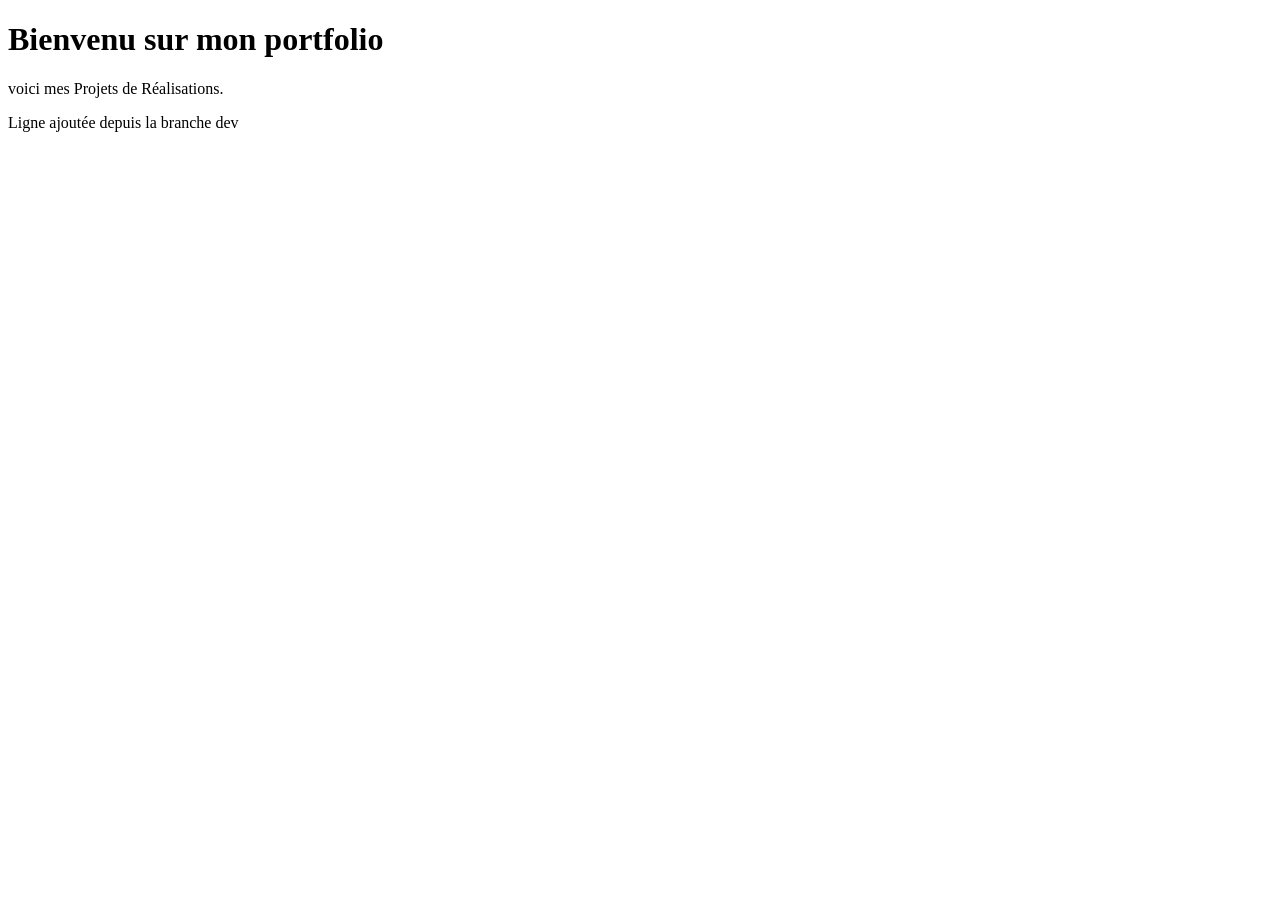
<file: index.html>
<!DOCTYPE html>
<html>
<head>
	<title>Mon portfolio</title>
</head>
<body>
	<h1>Bienvenu sur mon portfolio</h1>
	<p>voici mes Projets de Réalisations.</p>
</body>
</html>
<p>Ligne ajoutée depuis la branche dev</p>
</file>
